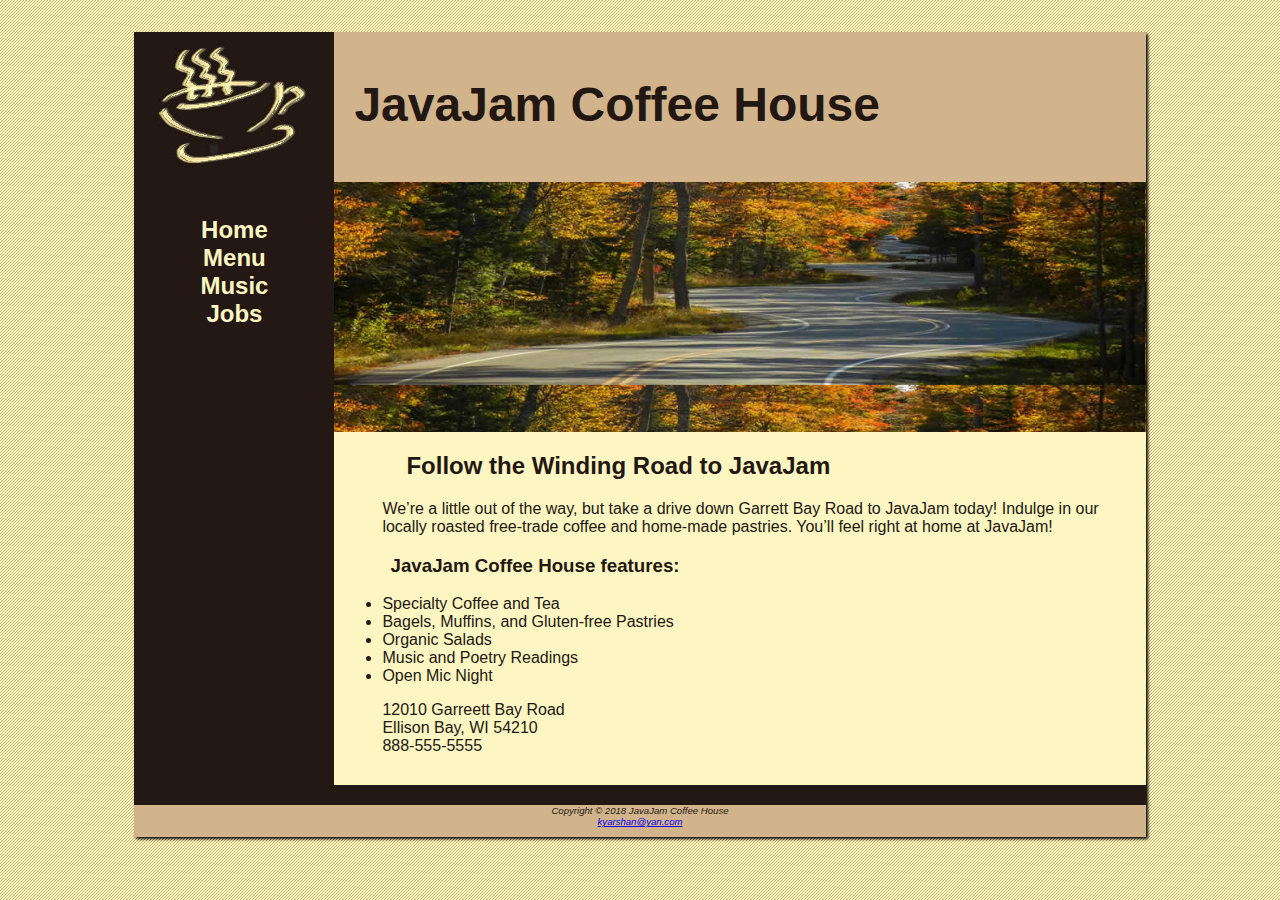
<file: index.html>
<!DOCTYPE html>
<html>
    <head>
        <meta charset="utf-8">
        <title>JavaJam Coffee House</title>
        <link rel="stylesheet" href="javajam.css">
    </head>
    <body>
    <div id="wrapper">
        <header><h1>JavaJam Coffee House</h1></header>
        <nav>
            <ul>
                <li><a href="index.html">Home</a></li>
                <li><a href="menu.html">Menu</a></li>
                <li><a href="music.html">Music</a></li>
                <li><a href="jobs.html">Jobs</a></li>
            </ul>
        </nav>
        <main>
            <div id="heroroad"></div>
            <h2>Follow the Winding Road to JavaJam</h2>
            <p>We’re a little out of the way, but take a drive down Garrett Bay Road to JavaJam
                today! Indulge in our locally roasted free-trade coffee and home-made pastries.
                You’ll feel right at home at JavaJam!</p>
            <h3>JavaJam Coffee House features:</h3>
            <ul>
                <li>Specialty Coffee and Tea</li>
                <li>Bagels, Muffins, and Gluten-free Pastries</li>
                <li>Organic Salads</li>
                <li>Music and Poetry Readings</li>
                <li>Open Mic Night</li>
            </ul>
            <div>
                12010 Garreett Bay Road<br>
                Ellison Bay, WI 54210<br>
                888-555-5555
            </div>
        </main>
        <br>
        <footer>
            Copyright &copy; 2018 JavaJam Coffee House<br>
            <a href="mailto:yanks-wp24@student.tarc.edu.my">kyarshan@yan.com</a>
        </footer>
    </div>
    </body>
</html>
</file>
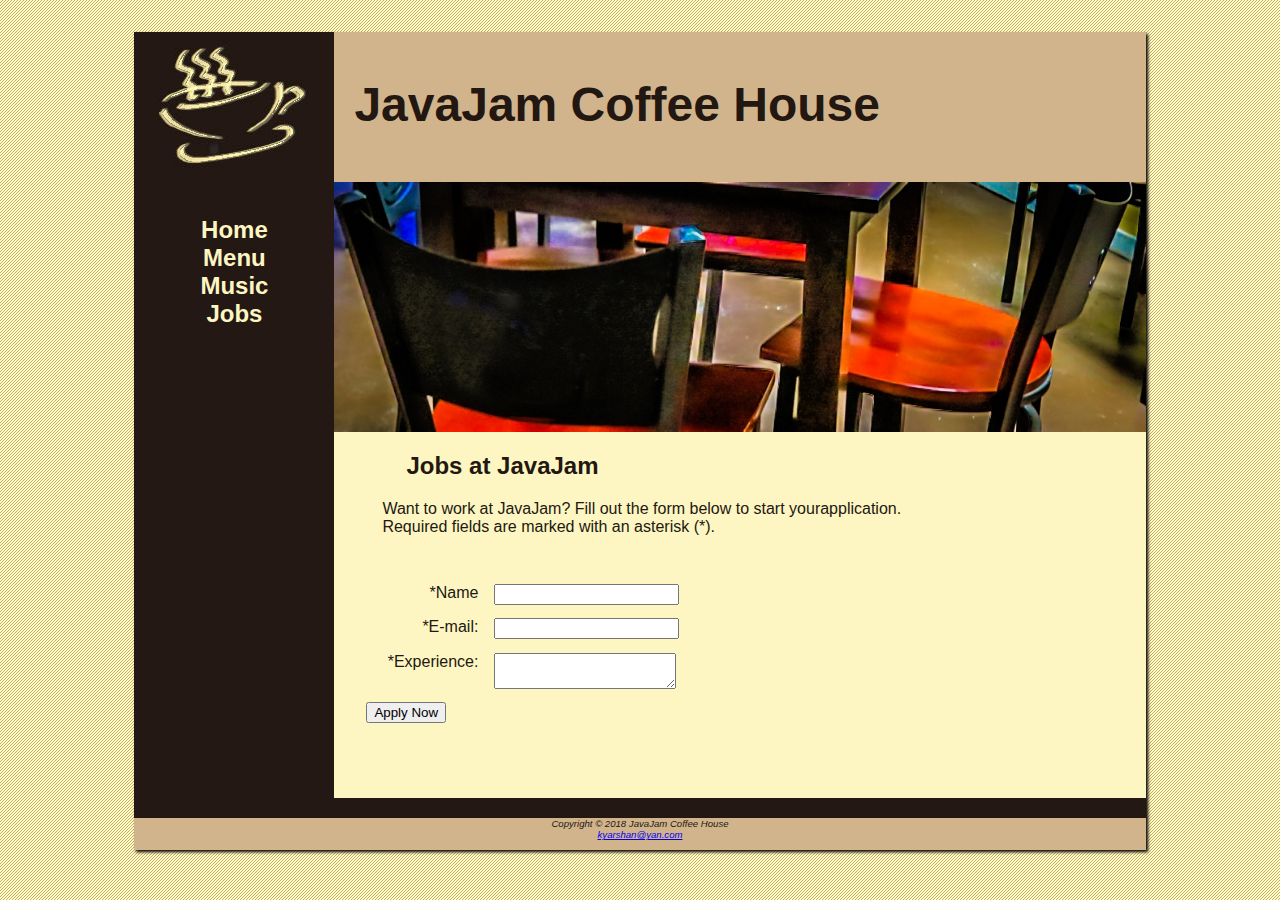
<file: jobs.html>
<!DOCTYPE html>
<html>
    <head>
        <meta charset="utf-8">
        <title>JavaJam Coffee House Jobs</title>
        <link rel="stylesheet" href="javajam.css">
    </head>
    <body>
    <div id="wrapper">
        <header><h1>JavaJam Coffee House</h1></header>
        <nav>
            <ul>
                <li><a href="index.html">Home</a></li>
                <li><a href="menu.html">Menu</a></li>
                <li><a href="music.html">Music</a></li>
                <li><a href="jobs.html">Jobs</a></li>
            </ul>
        </nav>
        <main>
            <div id="herojobs"></div>
            <h2>Jobs at JavaJam</h2>
            <p>
                Want to work at JavaJam? Fill out the form below to start yourapplication.<br>
                Required fields are marked with an asterisk (*).
            </p>
            <form method="post" action="https://webdevbasics.net/scripts/javajam8.php">
                <label for="myName">*Name</label>
                <input type="text" id="myName" name="myName" required>
                <label for="myEmail">*E-mail:</label>
                <input type="email" id="myEmail" name="myEmail" required>
                <label for="myExperience">*Experience:</label>
                <textarea name="myExperience" id="myExperience" rows="2" cols="20" required></textarea>
                <input type="submit" value="Apply Now">
            </form>
        </main>
        <br>
        <footer>
            Copyright &copy; 2018 JavaJam Coffee House<br>
            <a href="mailto:yanks-wp24@student.tarc.edu.my">kyarshan@yan.com</a>
        </footer>
    </div>
    </body>
</html>
</file>
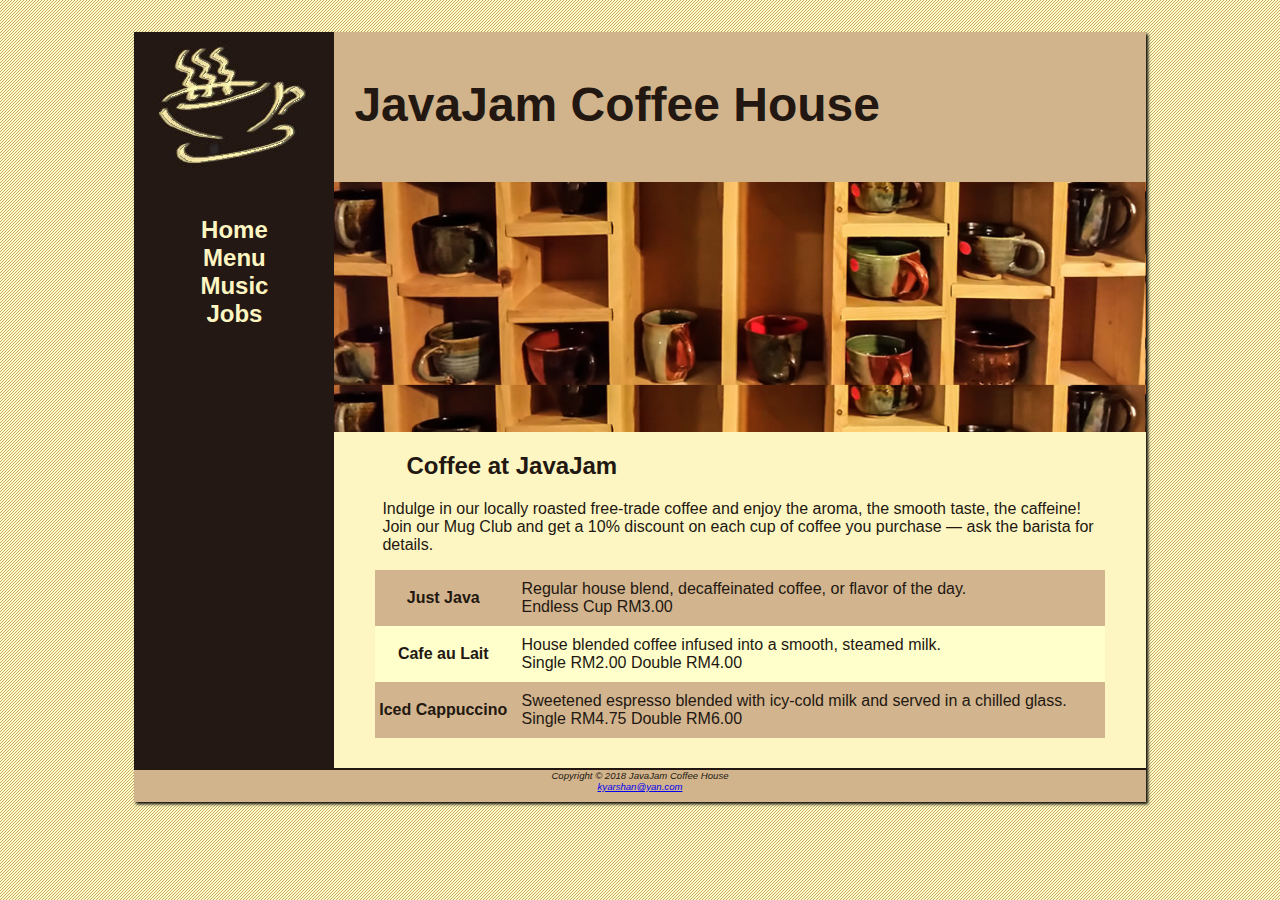
<file: menu.html>
<!DOCTYPE html>
<html>
    <head>
        <meta charset="utf-8">
        <title>JavaJam Coffee House Menu</title>
        <link rel="stylesheet" href="javajam.css">
    </head>
    <body>
    <div id="wrapper">
        <header><h1>JavaJam Coffee House</h1></header>
        <nav>
            <ul>
                <li><a href="index.html">Home</a></li>
                <li><a href="menu.html">Menu</a></li>
                <li><a href="music.html">Music</a></li>
                <li><a href="jobs.html">Jobs</a></li>
            </ul>
        </nav>
        <main>
            <div id="heromugs"></div>
            <h2>Coffee at JavaJam</h2>
            <p>Indulge in our locally roasted free-trade coffee and enjoy the aroma, the smooth taste, the caffeine! Join our Mug Club and get a 10% discount on each cup of coffee you purchase &mdash; ask the barista for details.</p>
            <table>
                <tr>
                    <th>Just Java</th>
                    <td>Regular house blend, decaffeinated coffee, or flavor of the day.<br>
                    Endless Cup RM3.00</td>
                </tr>
                <tr>
                    <th>Cafe au Lait</th>
                    <td>House blended coffee infused into a smooth, steamed milk.<br>
                    Single RM2.00 Double RM4.00</td>
                </tr>
                <tr>
                    <th>Iced Cappuccino</th>
                    <td>Sweetened espresso blended with icy-cold milk and served in a chilled glass.<br>
                    Single RM4.75 Double RM6.00</td>
                </tr>
            </table>
        </main>
        <footer>
            Copyright &copy; 2018 JavaJam Coffee House<br>
            <a href="mailto:yanks-wp24@student.tarc.edu.my">kyarshan@yan.com</a>
        </footer>
    </div>
    </body>
</html>
</file>
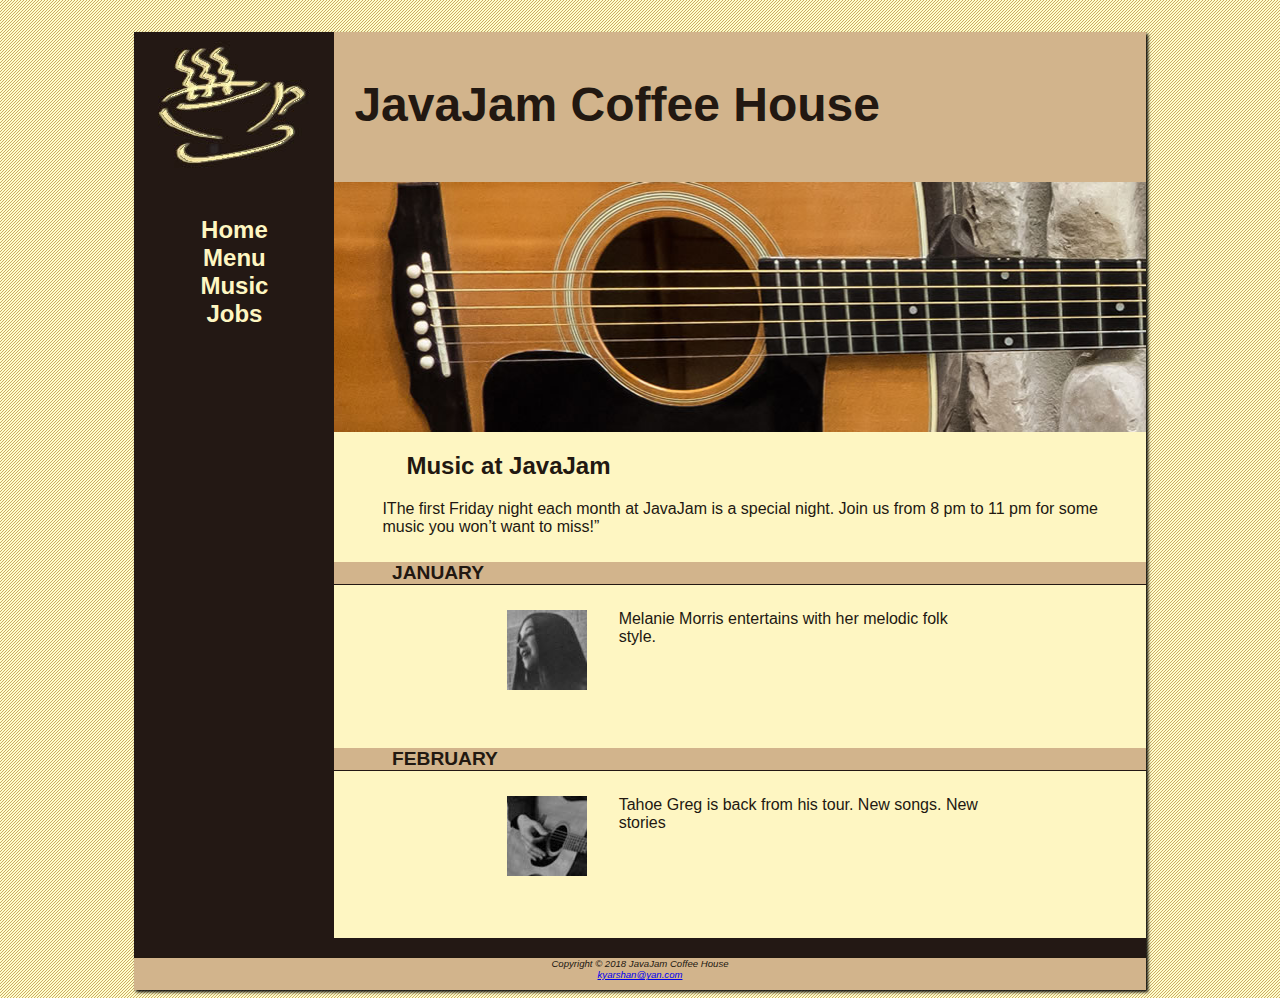
<file: music.html>
<!DOCTYPE html>
<html>
    <head>
        <meta charset="utf-8">
        <title>JavaJam Coffee House Music</title>
        <link rel="stylesheet" href="javajam.css">
    </head>
    <body>
    <div id="wrapper">
        <header>
            <h1>JavaJam Coffee House</h1>
        </header>
        <nav>
            <ul>
                <li><a href="index.html">Home</a></li>
                <li><a href="menu.html">Menu</a></li>
                <li><a href="music.html">Music</a></li>
                <li><a href="jobs.html">Jobs</a></li>
            </ul>
        </nav>
        <main>
           <div id="heroguitar"></div>
            <h2>Music at JavaJam</h2>
            <p>IThe first Friday night each month at JavaJam is a special night. Join us from 8 pm to 11 pm for some music you won’t want to miss!”</p>
            
            <h4>January</h4>
            <div class="details">
                <a href="image/melanie.jpg"><img src="image/melaniethumb.jpg" class="floatleft" alt="melaniethumb"></a>
                Melanie Morris entertains with her melodic folk style.
            </div>

            <h4>February</h4>
            <div class="details">
                <a href="image/greg.jpg"><img src="image/gregthumb.jpg" class="floatleft" alt="gregthumb"></a>
                Tahoe Greg is back from his tour. New songs. New stories

            </div>

        </main>
        <br>
        <footer>
            Copyright &copy; 2018 JavaJam Coffee House<br>
            <a href="mailto:yanks-wp24@student.tarc.edu.my">kyarshan@yan.com</a>
        </footer>
    </div>
    </body>
</html>
</file>
<file: javajam.css>
*{
    box-sizing: border-box;
}
body
{
    background-color: #FCEBB6;
    background-image: url(image/background.gif);
    color: #221811;
    font-family: Verdana, Arial, sans-serif;
}
header
{
    background-color: #D2B48C;
    height: 150px;
    background-image: url(image/javajamlogo.jpg) ;
    background-repeat: no-repeat;
}

h1
{
    padding-top: 45px;
    padding-left: 220px;
    font-size: 3em;
}
nav
{
    float: left;
    width: 200px;
    text-align: center;
    font-weight: bold;
    font-size: 1.5em;
    padding-top: 10px;
}
nav a{
    color: #FEF6C2;
    text-decoration: none;
}
nav a:visited{
    color: #D2B48C;
}
nav a:hover{
    color: #CC9933;
}
nav a:link { color: #FEF6C2; }
footer
{
    background-color: #D2B48C;
    font-size: .60em;
    font-style: italic;
    text-align: center;
    padding-bottom: 10px;
    border-top: 2px solid #221811;
}


h4{
    clear: left;
    font-size: 1.2em;
    padding-left: .5em;
    padding-bottom: 0px;
    text-transform:uppercase;
    background-color: #D2B48C;
    border-bottom: 1px solid #231814;
}
main{
    margin-left: 200px;
    background-color: #FEF6C2;
    padding-left: 0;
    padding-right: 0;
    padding-bottom: 30px;
    display: block;

}
nav ul{
    padding-left: 0px;
    list-style-type: none;
}

main  h2,main h3,main h4,main p,main div,main ul,main dl{
    padding-left: 3em;
    padding-right: 2em;
}
img{
    padding-left:  10px;
    padding-right: 10px;
}
header, nav, main, footer { display: block; }

#wrapper
{
    background-color: #231814;
    width: 80%;
    min-width: 900px;
    max-width: 1280px;
    margin-right: auto;
    margin-left: auto;
    box-shadow: 2px 2px 3px #000000;
}

#heroroad{
    background-image: url("image/heroroad.jpg");
    background-size: 100%;
    height: 250px;
}

#heromugs{
    background-image: url("image/heromugs.jpg");
    background-size: 100%;
    height: 250px;
}

#heroguitar{
    background-image: url("image/heroguitar.jpg");
    block-size: 100%;
    height: 250px;
}
#herojobs{
    height: 250px;
    background-image: url("image/herojobs.jpg");
    background-size: 100% 100%;
 }

.details{
    padding-left: 20%;
    padding-right: 20%;
    overflow: auto;
}

.floatleft{
    float: left;
    padding-right: 2em;
    padding-bottom: 2em;
}

table{
    width: 90%;
    margin-left: auto;
    margin-right: auto;
    border-spacing: 0px;
    background-color: #FFFFCC;
}
 td, td{
    padding: 10px;
 }
 tr:nth-of-type(odd){
    background-color: #D2B48E;
 }


 form{
    padding: 2em;
 }

 label{
    float: left;
    text-align: right;
    width: 8em;
    padding-right: 1em;
 }

 input,textarea{
    display: block;
    margin-bottom: 1em;
 }

 #mySubmit{
    margin-left: 9em;
 }
</file>
